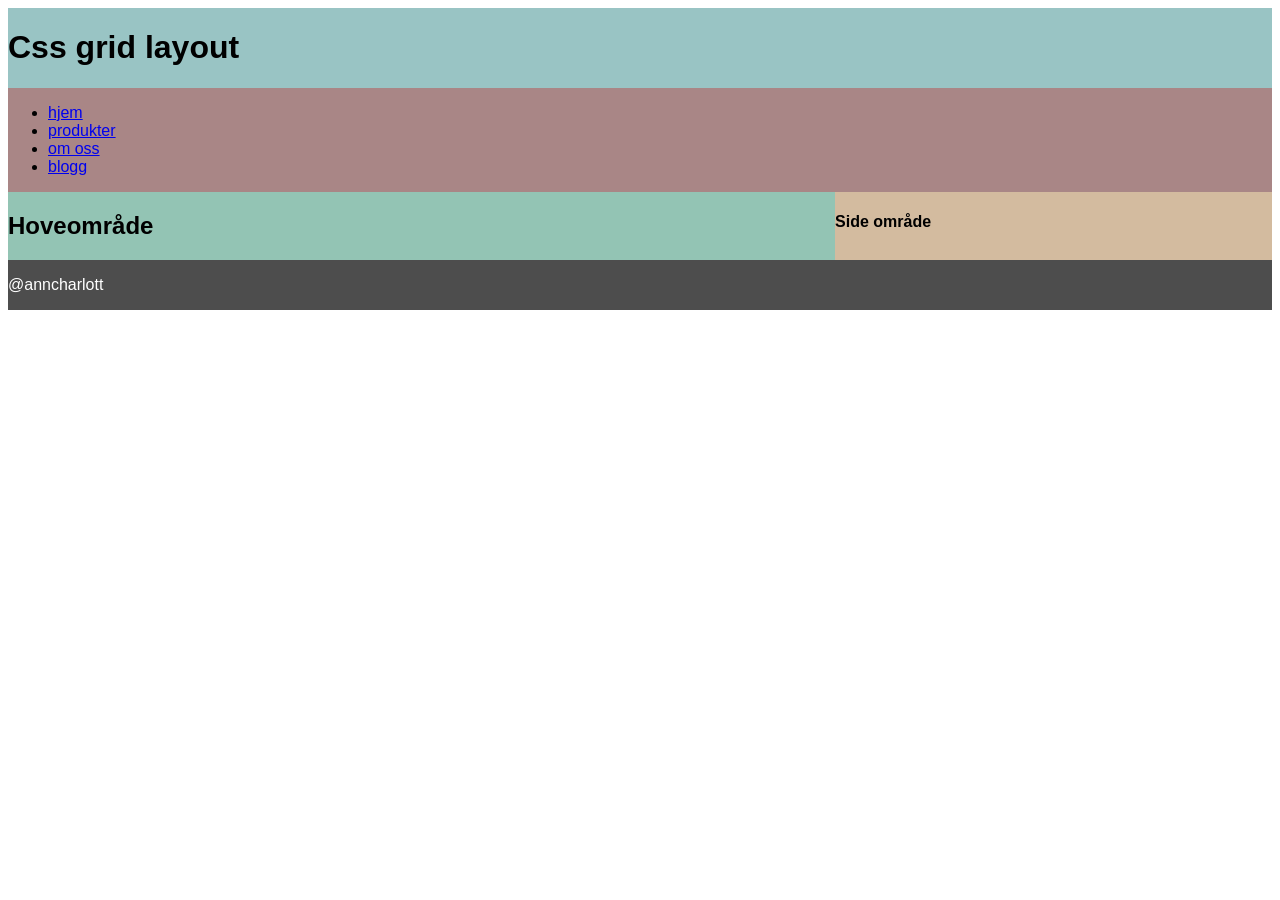
<file: GRID/index.html>
<!DOCTYPE html>
<html lang="en">
<head>
    <meta charset="UTF-8">
    <meta name="viewport" content="width=device-width, initial-scale=1.0">
    <link rel="stylesheet" href="https://necolas.github.io/normalize.css/8.0.1/normalize.css">
    <link rel="stylesheet" href="css/style.css">
    <title>CSS GRID LAYOUT</title>
</head>
<body>
    <div id="grid-container">
        <header>
            <h1>Css grid layout</h1>
        </header>
        <nav>
            <ul>
                <li><a href="#">hjem</a></li>
                <li><a href="#">produkter</a></li>
                <li><a href="#">om oss</a></li>
                <li><a href="#">blogg</a></li>
            </ul>
        </nav>
        <main>
            <h2>Hoveområde</h2>
        </main>
        <aside>
            <h4>Side område</h4>
        </aside>
        <footer>
            <p>@anncharlott</p>
        </footer>
    </div>
</body>
</html>
</file>
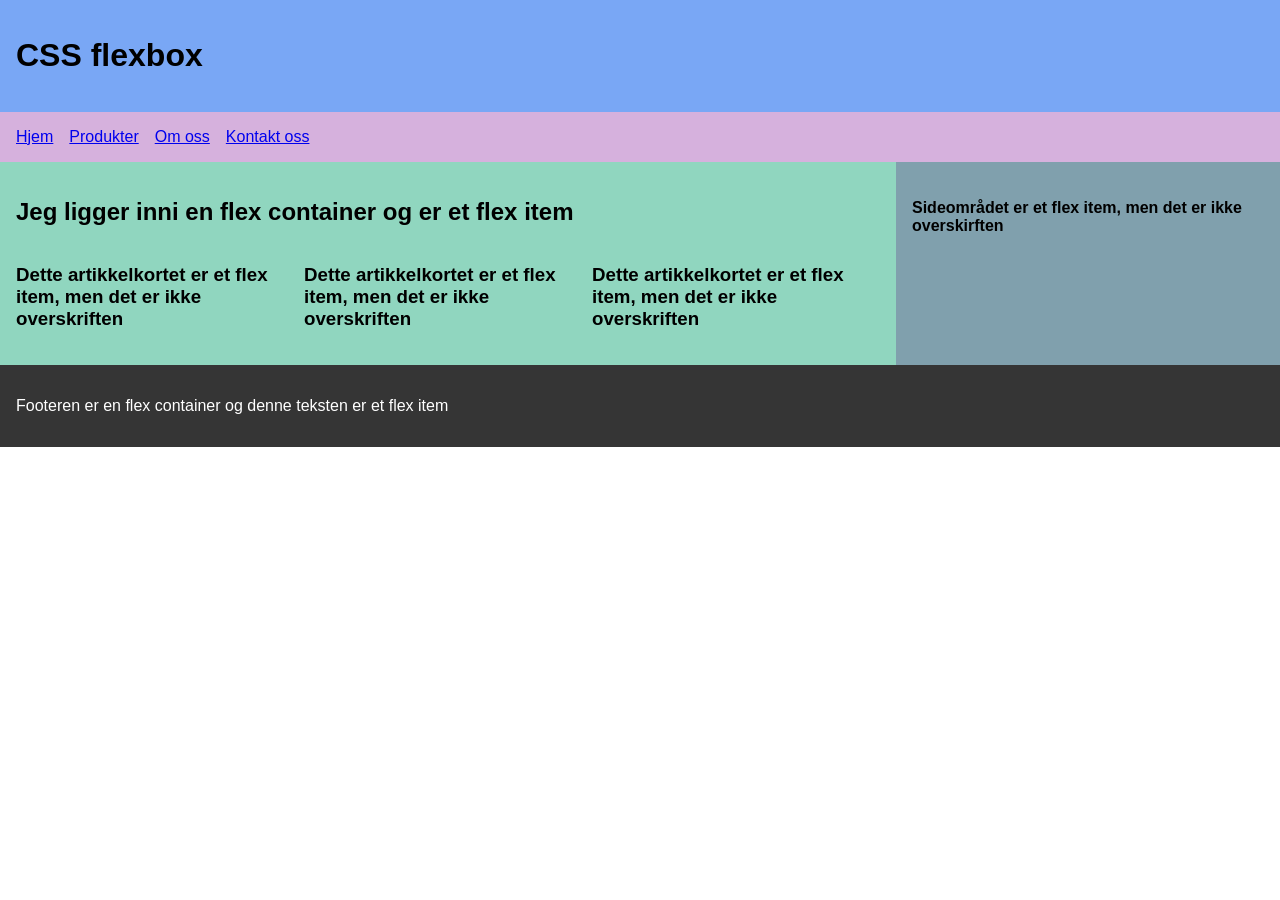
<file: FLEX/forelesning0210/index.html>
<!DOCTYPE html>
<html lang="en">
<head>
    <meta charset="UTF-8">
    <meta name="viewport" content="width=device-width, initial-scale=1.0">
    <link rel="stylesheet" href="css/style.css">
    <title>CSS flexbox</title>
</head>
<body>
    <div id="container">
        <header>
            <h1>CSS flexbox</h1>
        </header>
        <nav>
            <ul>
                <li><a href="#">Hjem</a></li>
                <li><a href="#">Produkter</a></li>
                <li><a href="#">Om oss</a></li>
                <li><a href="#">Kontakt oss</a></li>
            </ul>
        </nav>
        <main>
            <h2>Jeg ligger inni en flex container og er et flex item</h2>
            <article>
                <h3>Dette artikkelkortet er et flex item, men det er ikke overskriften</h3>
            </article>
            
            <article>
                <h3>Dette artikkelkortet er et flex item, men det er ikke overskriften</h3>
            </article>
            
            <article>
                <h3>Dette artikkelkortet er et flex item, men det er ikke overskriften</h3>
            </article>
        </main>
        <aside>
            <h4>Sideområdet er et flex item, men det er ikke overskirften</h4>
        </aside>
        <footer>
            <p>Footeren er en flex container og denne teksten er et flex item</p>
        </footer>
    </div>
</body>
</html>
</file>
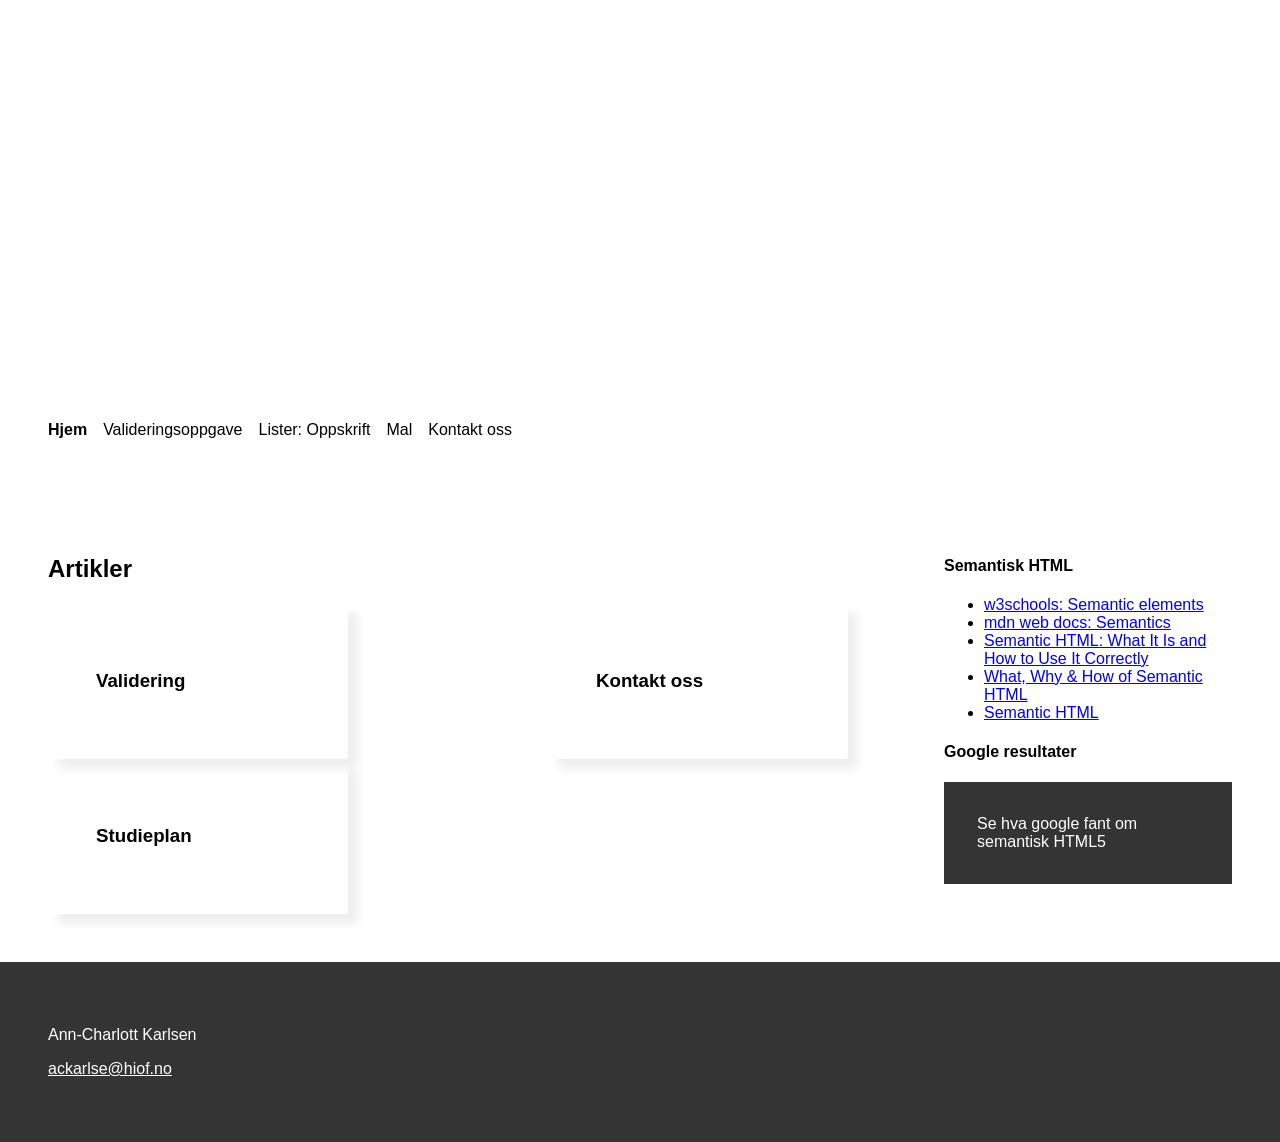
<file: OVELSER/ovelse5/index.html>
<!DOCTYPE html> <!-- Deklarerer at dokumentet bruker HTML5 -->
<html lang="en"> <!-- Setter språket til engelsk for å forbedre tilgjengelighet og SEO -->
<head>
    <meta charset="UTF-8"> <!-- Definerer tegnsettet som UTF-8, som støtter de fleste språk -->
    <meta name="viewport" content="width=device-width, initial-scale=1.0"> <!-- Sikrer at siden er responsiv ved å tilpasse bredden til enhetens skjerm -->
    <link rel="stylesheet" href="css/style.css">
    <title>Forside</title> <!-- Angir tittelen som vises i nettleserfanen -->
</head>
<body>
    <header>
        <h1>Løsningsforslag: Øvelse 3</h1> <!-- Hovedoverskriften på siden som introduserer innholdet -->
    </header>
    <nav id="main-menu">
        <!-- Navigasjonsmeny med lenker til andre sider -->
        <ul>
            <li><a id="active" href="index.html">Hjem</a></li> <!-- Lenke til hjemmesiden -->
            <li><a href="validering.html">Valideringsoppgave</a></li> <!-- Lenke til valideringsoppgaven -->
            <li><a href="oppskrift.html">Lister: Oppskrift</a></li>
            <li><a href="mal.html">Mal</a></li> <!-- Lenke til en mal-side -->
            <li><a href="#">Kontakt oss</a></li> <!-- Placeholder-lenke som går ingensteds -->
        </ul>
    </nav>

    <main>
        <!-- Hovedinnholdet på siden -->
        <section>
            <h2>Artikler</h2> <!-- En seksjon for artikler med en overskrift på nivå 2 -->
            <article>
                <h3>Validering</h3> <!-- Første artikkel med tittel om validering -->
            </article>
            <article>
                <h3>Kontakt oss</h3> <!-- Andre artikkel med tittel om kontaktinformasjon -->
            </article>
            <article>
                <h3>Studieplan</h3> <!-- Tredje artikkel med tittel om studieplan -->
            </article>
        </section>
    </main>

    <aside>
        <!-- Innhold som er sekundært i forhold til hovedinnholdet -->
        <section>
            <h4>Semantisk HTML</h4> <!-- En seksjon med informasjon om semantisk HTML -->
            <nav>
                <!-- En liste over eksterne ressurser om semantisk HTML -->
                <ul>
                    <li>
                        <a target="_blank" href="https://www.w3schools.com/html/html5_semantic_elements.asp">w3schools: Semantic elements</a> <!-- Lenke til w3schools artikkel, åpner i ny fane -->
                    </li>
                    <li>
                        <a target="_blank" href="https://developer.mozilla.org/en-US/docs/Glossary/Semantics">mdn web docs: Semantics</a> <!-- Lenke til MDN Web Docs, åpner i ny fane -->
                    </li>
                    <li> 
                        <a target="_blank" href="https://www.semrush.com/blog/semantic-html5-guide/">Semantic HTML: What It Is and How to Use It Correctly</a> <!-- Lenke til SEMrush artikkel om semantisk HTML -->
                    </li>
                    <li>
                        <a target="_blank" href="https://www.merkle.com/en/merkle-now/articles-blogs/2023/what--why---how-of-semantic-html.html">What, Why & How of Semantic HTML</a> <!-- Lenke til Merkle blogg om semantisk HTML -->
                    </li>
                    <li>
                        <a target="_blank" href="https://www.pluralsight.com/resources/blog/guides/semantic-html">Semantic HTML</a> <!-- Lenke til Pluralsight guide om semantisk HTML -->
                    </li>
                </ul>
            </nav>
        </section>

        <section>
            <h4>Google resultater</h4> <!-- Seksjon som viser relevante Google-resultater -->
            <a class="black-btn" href="https://www.google.com/search?q=smantic+html&sca_esv=8d08fdb92d3dc4d4&sca_upv=1&source=hp&ei=inzyZo_KA6fEwPAPgdeR8AY&iflsig=AL9hbdgAAAAAZvKKmuDrynpYuEW9ivjfYYO4CC6NCqw7&ved=0ahUKEwiPt8bmmNuIAxUnIhAIHYFrBG4Q4dUDCA4&uact=5&oq=smantic+html&gs_lp=[base64]&sclient=gws-wiz">Se hva google fant om semantisk HTML5</a> <!-- Lenke til et Google-søk om semantisk HTML -->
        </section>

    </aside>

    <footer>
        <!-- Sidefoten med kontaktinformasjon -->
        <p>Ann-Charlott Karlsen</p> <!-- Navn på personen som laget nettsiden -->
        <p><a href="mailto:ackarlse@hiof.no">ackarlse@hiof.no</a></p> <!-- Lenke til e-postadresse for kontakt -->
    </footer>
</body>
</html>
</file>
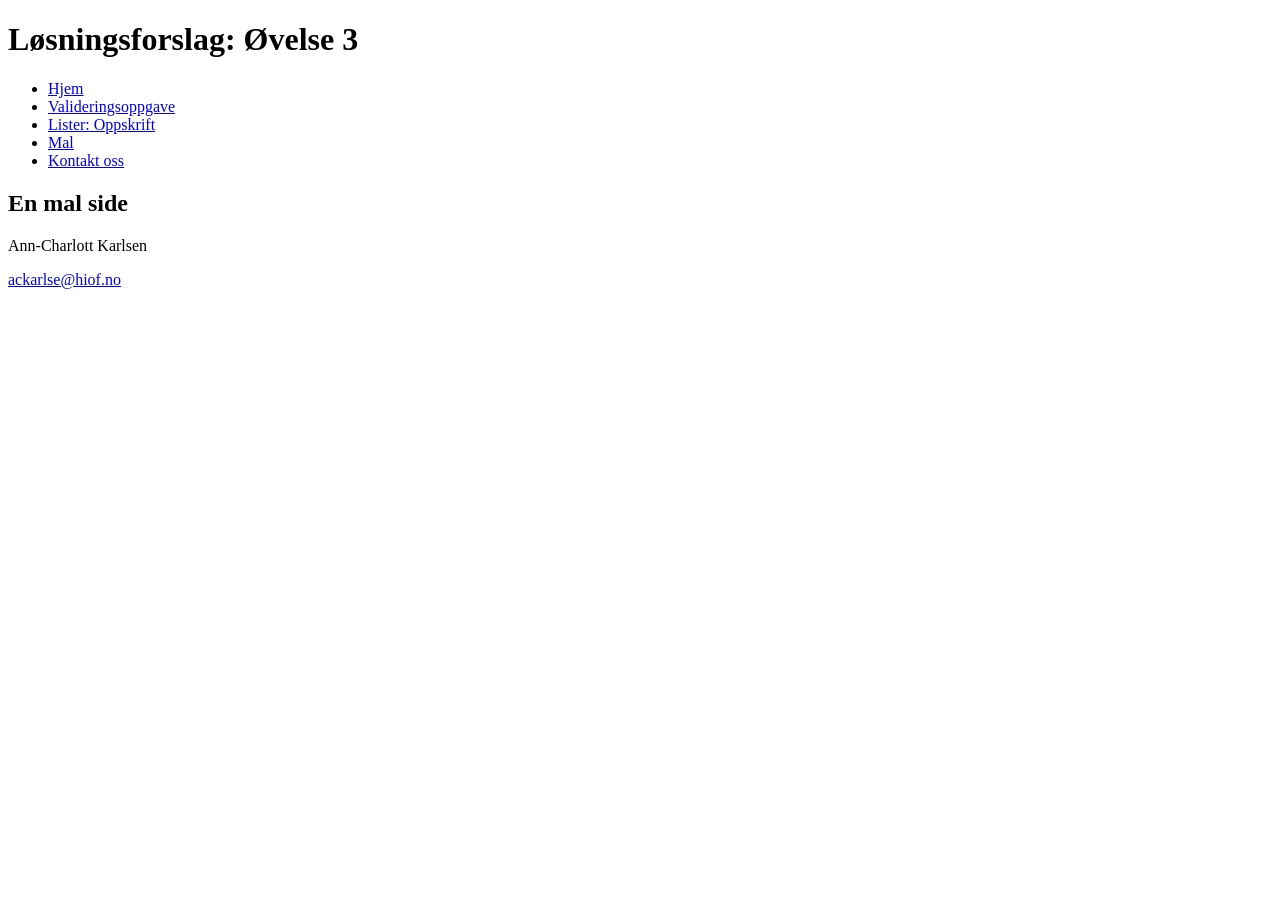
<file: OVELSER/ovelse5/mal.html>
<!DOCTYPE html>
<html lang="en">
<head>
    <meta charset="UTF-8">
    <meta name="viewport" content="width=device-width, initial-scale=1.0">
    <title>Mal</title>
</head>
<body>
    <header>
        <h1>Løsningsforslag: Øvelse 3</h1>
    </header>
    <nav>
        <ul>
            <li><a href="index.html">Hjem</a></li>
            <li><a href="validering.html">Valideringsoppgave</a></li>
            <li><a href="oppskrift.html">Lister: Oppskrift</a></li>
            <li><a href="mal.html">Mal</a></li>
            <li><a href="#">Kontakt oss</a></li>
        </ul>
    </nav>
    <main>
        <h2>En mal side</h2>
    </main>
    <footer>
        <p>Ann-Charlott Karlsen</p>
        <p><a href="mailto:ackarlse@hiof.no">ackarlse@hiof.no</a></p>
    </footer>
</body>
</html>
</file>
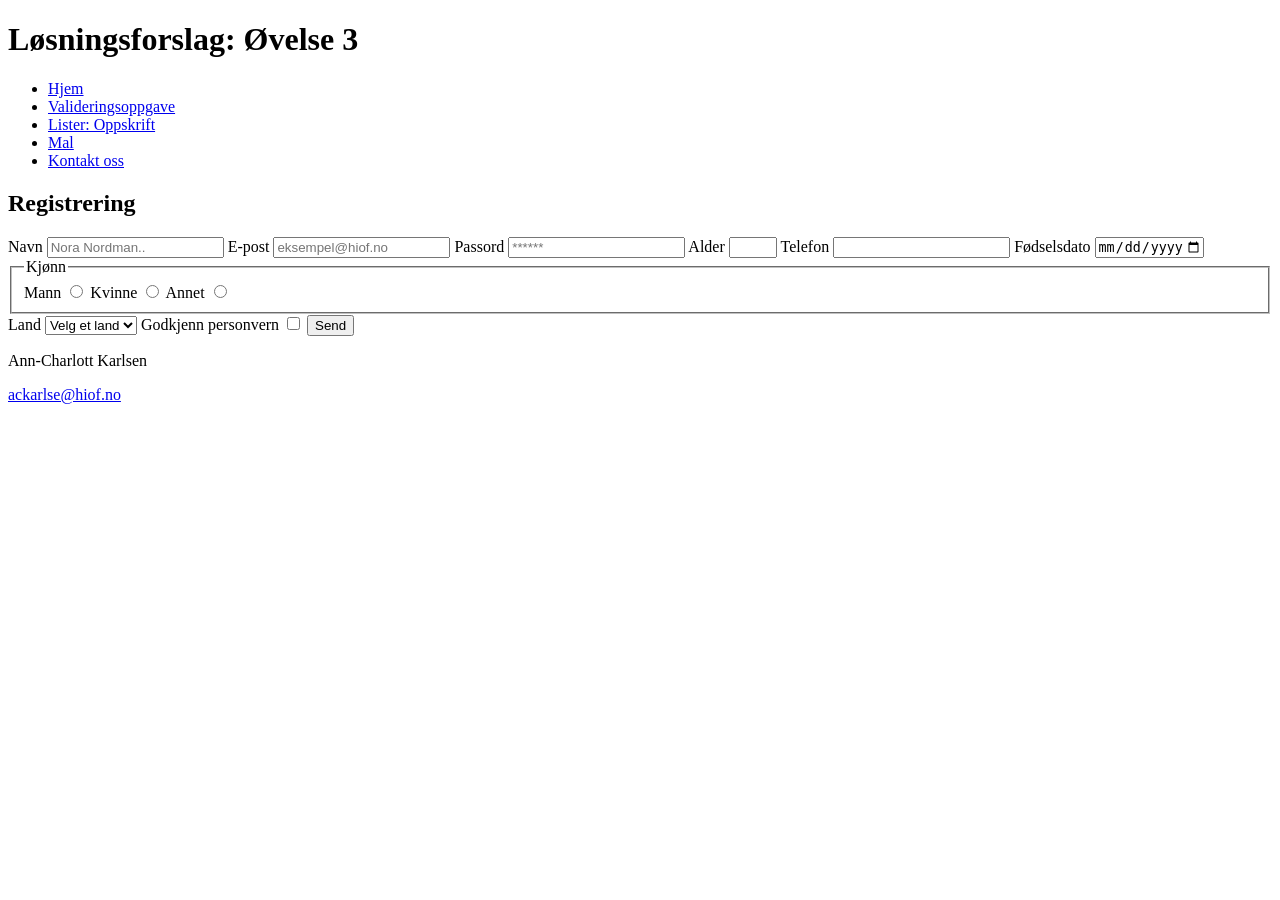
<file: OVELSER/ovelse5/registrering.html>
<!DOCTYPE html> <!-- Deklarerer at dokumentet bruker HTML5 -->
<html lang="en"> <!-- Angir at dokumentets språk er engelsk -->
<head>
    <meta charset="UTF-8"> <!-- Definerer tegnsettet som UTF-8 for å støtte spesialtegn -->
    <meta name="viewport" content="width=device-width, initial-scale=1.0"> <!-- Sørger for responsivt design ved å tilpasse visningen til skjermstørrelsen -->
    <title>Registrering</title> <!-- Tittel som vises i nettleserfanen -->
</head>
<body>
    <header>
        <h1>Løsningsforslag: Øvelse 3</h1> <!-- Hovedoverskrift på siden, beskriver formålet -->
    </header>
    
    <nav>
        <!-- Navigasjonsmeny for å navigere til andre sider -->
        <ul>
            <li><a href="index.html">Hjem</a></li> <!-- Lenke til hjemmesiden -->
            <li><a href="validering.html">Valideringsoppgave</a></li> <!-- Lenke til valideringsoppgaven -->
            <li><a href="oppskrift.html">Lister: Oppskrift</a></li>
            <li><a href="mal.html">Mal</a></li> <!-- Lenke til mal-siden -->
            <li><a href="#">Kontakt oss</a></li> <!-- Placeholder-lenke for "Kontakt oss" siden -->
        </ul>
    </nav>
    
    <main>
        <!-- Hovedinnholdet på siden -->
        <h2>Registrering</h2> <!-- Overskrift for registreringsseksjonen -->
        <form>
            <!-- Start på registreringsskjema -->
            
            <label>
                Navn
                <input type="text" pattern="[A-Za-zæøåÆØÅ ]{2,}" required placeholder="Nora Nordman.."> 
                <!-- Tekstfelt for navn, med et mønster som godtar bokstaver og mellomrom (minimum 2 tegn) og som er påkrevd -->
            </label>
            
            <label>
                E-post
                <input type="email" pattern="[a-z0-9._%+\-]+@[a-z0-9.\-]+\.[a-z]{2,}$" required placeholder="eksempel@hiof.no"> 
                <!-- Felt for e-post, med innebygd e-postvalidering og et mønster for formatet -->
            </label>
            
            <label>
                Passord
                <input type="password" pattern="(?=.*\d)(?=.*[a-z])(?=.*[A-Z]).{8,}" minlength="8" required placeholder="******"> 
                <!-- Felt for passord, som krever minst 8 tegn, inkludert en stor bokstav, en liten bokstav og et tall -->
            </label>
            
            <label>
                Alder
                <input type="number" min="18" max="99" required> 
                <!-- Tallfelt for alder, hvor brukeren må være mellom 18 og 99 år -->
            </label>
            
            <label>
                Telefon
                <input type="tel" pattern="[0-9]{8,12}" required> 
                <!-- Felt for telefonnummer, som krever 8 til 12 sifre -->
            </label>
            
            <label>
                Fødselsdato
                <input type="date" max="2023-12-31" required> 
                <!-- Datovelgerfelt for fødselsdato, hvor maksimal dato er satt til slutten av 2023 -->
            </label>
            
            <fieldset>
                <!-- Brukes til å gruppere relaterte alternativer, her for valg av kjønn -->
                <legend>Kjønn</legend> <!-- Tittel for radioknappene -->
                
                <label>
                    Mann
                    <input type="radio" name="gender" value="man"> 
                    <!-- Radioknapp for mann, med name-attributt som grupperer den med de andre kjønn-valgene -->
                </label>
                
                <label>
                    Kvinne
                    <input type="radio" name="gender" value="female"> 
                    <!-- Radioknapp for kvinne -->
                </label>
                
                <label>
                    Annet
                    <input type="radio" name="gender" value="other"> 
                    <!-- Radioknapp for annet -->
                </label>
            </fieldset>
            
            <label>
                Land
                <select required> 
                    <!-- Drop-down meny for å velge land, hvor det er påkrevd å velge noe -->
                    <option value="">Velg et land</option> <!-- Placeholder-valg -->
                    <option value="norge">Norge</option> <!-- Valgmulighet for Norge -->
                    <option value="danmark">Danmark</option> <!-- Valgmulighet for Danmark -->
                    <option value="sverige">Sverige</option> <!-- Valgmulighet for Sverige -->
                </select>
            </label>
            
            <label>
                Godkjenn personvern
                <input type="checkbox" required> 
                <!-- Avkrysningsboks som er påkrevd for personverngodkjenning -->
            </label>
            
            <input type="submit" value="Send"> 
            <!-- Send-knapp som sender skjemaet når det er korrekt utfylt -->
        </form>
    </main>
    
    <footer>
        <!-- Footer-seksjonen med kontaktinformasjon -->
        <p>Ann-Charlott Karlsen</p> <!-- Navn på siden sin eier -->
        <p><a href="mailto:ackarlse@hiof.no">ackarlse@hiof.no</a></p> <!-- Klikkbar lenke for å sende en e-post -->
    </footer>
</body>
</html>
</file>
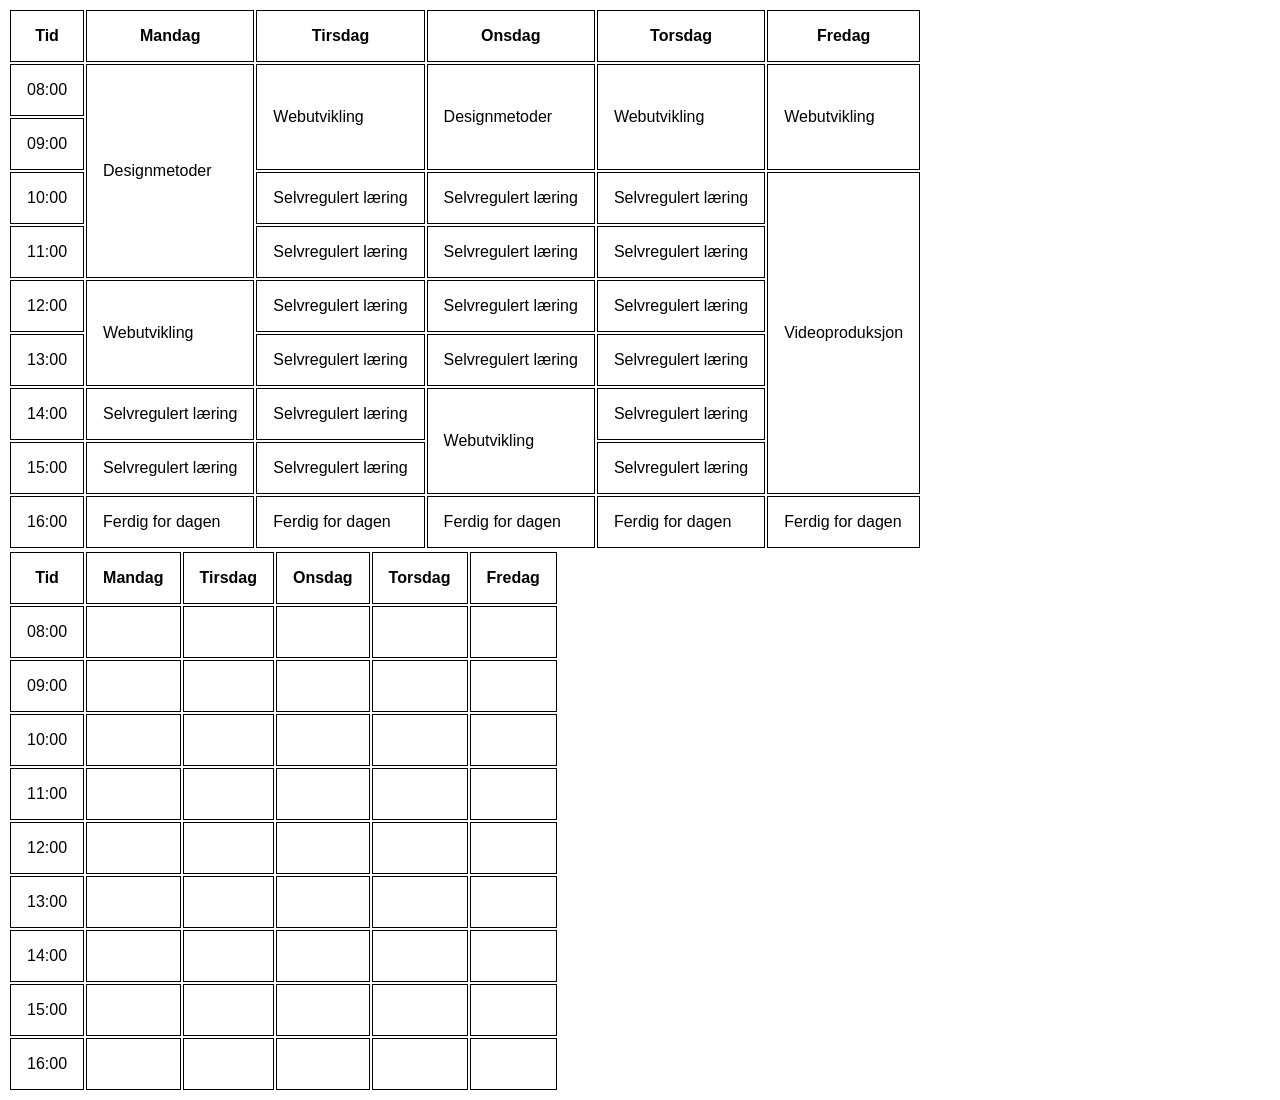
<file: OVELSER/ovelse5/tabell.html>
<!DOCTYPE html>
<!-- Definerer dokumenttypen som HTML5 -->
<html lang="en">
    <!-- Angir språket som engelsk for hele dokumentet -->
<head>
    <meta charset="UTF-8">
    <!-- Angir tegnsettet som UTF-8 for å støtte de fleste språk og spesialtegn -->
    <meta name="viewport" content="width=device-width, initial-scale=1.0">
    <!-- Sikrer at siden er responsiv og skalerer korrekt på ulike enheter -->
    <title>Document</title>
    <!-- Setter tittelen som vises i nettleserfanen -->
    <style>
        /* Definerer CSS-stilene for body, tabellceller, og overskrifter */
        body {
            font-family: Arial, Helvetica, sans-serif;
            /* Angir skrifttypen for hele dokumentet */
        }
        th, td {
            padding: 1rem;
            /* Legger til padding rundt hver celle for mer luft og lesbarhet */
            border: 1px solid #000;
            /* Lager en svart kantlinje rundt hver celle og overskrift */
        }
    </style>
</head>
<body>
    <!-- Hoveddelen av dokumentet starter her -->
    <main>
        <!-- Første tabell, som viser en timeplan med aktiviteter -->
        <table>
            <thead>
                <!-- Tabellhodet som inneholder overskrifter for kolonnene -->
                <tr>
                    <th>Tid</th>
                    <!-- Kolonneoverskrift for tidspunkter -->
                    <th>Mandag</th>
                    <th>Tirsdag</th>
                    <th>Onsdag</th>
                    <th>Torsdag</th>
                    <th>Fredag</th>
                    <!-- Kolonneoverskrifter for ukedagene -->
                </tr>
            </thead>
            <tbody>
                <!-- Tabellkroppen med rader og celler for innhold -->
                <tr>
                    <td>08:00</td>
                    <!-- Tidspunktet 08:00 -->
                    <td rowspan="4">Designmetoder</td>
                    <!-- Celle som strekker seg over 4 rader for "Designmetoder" -->
                    <td rowspan="2">Webutvikling</td>
                    <!-- Celle som strekker seg over 2 rader for "Webutvikling" -->
                    <td rowspan="2">Designmetoder</td>
                    <!-- Celle som strekker seg over 2 rader for "Designmetoder" -->
                    <td rowspan="2">Webutvikling</td>
                    <!-- Celle som strekker seg over 2 rader for "Webutvikling" -->
                    <td rowspan="2">Webutvikling</td>
                    <!-- Celle som strekker seg over 2 rader for "Webutvikling" -->
                </tr>
                <tr>
                    <td>09:00</td>
                    <!-- Tidspunktet 09:00 -->
                    <!-- Denne raden har færre <td> fordi flere av cellene fra forrige rad strekker seg over denne raden med rowspan -->
                </tr>
                <tr>
                    <td>10:00</td>
                    <!-- Tidspunktet 10:00 -->
                    <td>Selvregulert læring</td>
                    <!-- Enkel celle med innhold "Selvregulert læring" -->
                    <td>Selvregulert læring</td>
                    <td>Selvregulert læring</td>
                    <td rowspan="6">Videoproduksjon</td>
                    <!-- Celle som strekker seg over 6 rader for "Videoproduksjon" -->
                </tr>
                <tr>
                    <td>11:00</td>
                    <td>Selvregulert læring</td>
                    <td>Selvregulert læring</td>
                    <td>Selvregulert læring</td>
                    <!-- Det er færre <td> i denne raden fordi "Designmetoder" fortsatt strekker seg over flere rader -->
                </tr>
                <tr>
                    <td>12:00</td>
                    <td rowspan="2">Webutvikling</td>
                    <!-- Celle som strekker seg over 2 rader for "Webutvikling" -->
                    <td>Selvregulert læring</td>
                    <td>Selvregulert læring</td>
                    <td>Selvregulert læring</td>
                </tr>
                <tr>
                    <td>13:00</td>
                    <td>Selvregulert læring</td>
                    <td>Selvregulert læring</td>
                    <td>Selvregulert læring</td>
                </tr>
                <tr>
                    <td>14:00</td>
                    <td>Selvregulert læring</td>
                    <td>Selvregulert læring</td>
                    <td rowspan="2">Webutvikling</td>
                    <!-- Celle som strekker seg over 2 rader for "Webutvikling" -->
                    <td>Selvregulert læring</td>
                </tr>
                <tr>
                    <td>15:00</td>
                    <td>Selvregulert læring</td>
                    <td>Selvregulert læring</td>
                    <td>Selvregulert læring</td>
                </tr>
                <tr>
                    <td>16:00</td>
                    <td>Ferdig for dagen</td>
                    <td>Ferdig for dagen</td>
                    <td>Ferdig for dagen</td>
                    <td>Ferdig for dagen</td>
                    <td>Ferdig for dagen</td>
                    <!-- Full rad med innhold, ingen celler med rowspan som strekker seg fra tidligere rader -->
                </tr>
            </tbody>
        </table>
        <!-- Andre tabell med tomme rader og celler for fremtidig bruk -->
        <table>
            <thead>
                <tr>
                    <th>Tid</th>
                    <th>Mandag</th>
                    <th>Tirsdag</th>
                    <th>Onsdag</th>
                    <th>Torsdag</th>
                    <th>Fredag</th>
                </tr>
            </thead>
            <tbody>
                <tr>
                    <td>08:00</td>
                    <td></td>
                    <td></td>
                    <td></td>
                    <td></td>
                    <td></td>
                </tr>
                <tr>
                    <td>09:00</td>
                    <td></td>
                    <td></td>
                    <td></td>
                    <td></td>
                    <td></td>
                </tr>
                <tr>
                    <td>10:00</td>
                    <td></td>
                    <td></td>
                    <td></td>
                    <td></td>
                    <td></td>
                </tr>
                <tr>
                    <td>11:00</td>
                    <td></td>
                    <td></td>
                    <td></td>
                    <td></td>
                    <td></td>
                </tr>
                <tr>
                    <td>12:00</td>
                    <td></td>
                    <td></td>
                    <td></td>
                    <td></td>
                    <td></td>
                </tr>
                <tr>
                    <td>13:00</td>
                    <td></td>
                    <td></td>
                    <td></td>
                    <td></td>
                    <td></td>
                </tr>
                <tr>
                    <td>14:00</td>
                    <td></td>
                    <td></td>
                    <td></td>
                    <td></td>
                    <td></td>
                </tr>
                <tr>
                    <td>15:00</td>
                    <td></td>
                    <td></td>
                    <td></td>
                    <td></td>
                    <td></td>
                </tr>
                <tr>
                    <td>16:00</td>
                    <td></td>
                    <td></td>
                    <td></td>
                    <td></td>
                    <td></td>
                </tr>
            </tbody>
        </table>
    </main>
</body>
</html>
</file>
<file: GRID/css/style.css>
body{
    font-family: Arial, Helvetica, sans-serif;
}

#grid-container{
    display: grid;
    grid-template-areas: "header header header"
                            "navigering navigering navigering"
                            "main main aside"
                            "footer footer footer";
    /*grid-template-columns: 1fr 3fr 1fr;
    grid-template-rows: auto auto auto auto;*/
}

header{
    background-color: rgb(153, 196, 196);
    grid-area: header;
    
   /*grid-column-start: 1;
    grid-column-end: 4;
    grid-row-start:1;
    grid-row-end: 2;*/

    /*grid-area: 1 / 1 / 2 / 4;*/
}

nav{
    background-color: rgb(169, 134, 134);
    grid-area: navigering;
    /*grid-column-start: 1;
    grid-column-end: 4;
    grid-row-start: 2;
    grid-row-end: 3;*/
}

main{
    background-color: rgb(147, 196, 180);
    grid-area: main;
    /*grid-column-start: 1;
    grid-column-end: 3;
    grid-row-start: 3;
    grid-row-end: 4;*/
}

aside{
    background-color: rgb(211, 187, 159);
    grid-area: aside;
   /*grid-column-start: 3;
    grid-column-end: 4;
    grid-row-start: 3;
    grid-row-end: 4;*/
}

footer{
    background-color: rgb(77, 77, 77);
    color: #fff;
    grid-area: footer;
    /*grid-column-start: 1;
    grid-column-end: 4;
    grid-row-start: 4;
    grid-row-end:5;*/
}
</file>
<file: FLEX/forelesning0210/css/style.css>
* {
    box-sizing: border-box;
}
/* 
Kommentar: 
- Hva: Setter `box-sizing` til `border-box` for alle elementer.
- Hvorfor: Dette gjør at padding og border inkluderes i elementets totale bredde og høyde, noe som gir mer forutsigbar layout.
- Hvordan: Denne regelen sørger for at elementenes størrelser ikke blir påvirket av padding og border, og det forenkler layout-beregningene.
*/

body {
    font-family: Arial, Helvetica, sans-serif;
    margin: 0;
}
/* 
Kommentar: 
- Hva: Angir skriftfamilien for hele dokumentet og fjerner standard margin.
- Hvorfor: Gir en konsekvent og profesjonell typografi, og fjerner uønsket margin for å optimalisere layout.
- Hvordan: Bruker en enkel font-stack med Arial som førstevalg og fjerner standard margin for å gi kontroll over sidens layout.
*/

#container {
    display: flex;
    flex-wrap: wrap;
}
/* 
Kommentar: 
- Hva: Definerer en container som en fleksibel boks med mulighet for flere linjer.
- Hvorfor: For å kunne bruke flexbox til å arrangere innholdet horisontalt, med automatisk bryting av elementer til neste linje hvis nødvendig.
- Hvordan: Flexbox gir en fleksibel og dynamisk layout, og `flex-wrap: wrap` sørger for at elementer brytes til neste linje om nødvendig.
*/

header, nav, footer {
    width: 100%;
}
/* 
Kommentar:
- Hva: Sørger for at header, navigasjon og footer tar opp hele bredden av vinduet.
- Hvorfor: Dette gir en responsiv layout der disse seksjonene alltid dekker hele skjermen, uavhengig av vinduets størrelse.
- Hvordan: Setter bredden til 100% slik at de strekker seg over hele tilgjengelige visningsområdet.
*/

header, nav, main, aside, footer {
    flex-grow: 1;
    padding: 1rem;
}
/* 
Kommentar:
- Hva: Gir alle de nevnte elementene fleksibel vekst i forhold til tilgjengelig plass og legger til 1rem padding.
- Hvorfor: Gir elementene rom for å vokse dynamisk i forhold til containeren, og legger til en jevn avstand rundt innholdet.
- Hvordan: `flex-grow: 1` gjør at elementene vokser til å fylle tilgjengelig plass, og padding legger til indre avstand mellom innholdet og kantene på elementet.
*/

header {
    background-color: rgb(121, 167, 245);
}
/* 
Kommentar:
- Hva: Setter bakgrunnsfargen på headeren til en lys blå farge.
- Hvorfor: Gir headeren en synlig og distinkt farge for å skille den fra andre seksjoner.
- Hvordan: Angir RGB-fargekoden direkte i `background-color`.
*/

nav {
    background-color: rgb(214, 177, 221);
}
/* 
Kommentar:
- Hva: Angir en lys lilla bakgrunnsfarge for navigasjonsfeltet.
- Hvorfor: Gir navigasjonsfeltet en tydelig visuell stil som skiller det fra andre elementer.
- Hvordan: Bruker en RGB-fargekode for å definere en myk, lilla farge.
*/

nav ul {
    display: flex;
    flex-wrap: wrap;
    padding: 0;
    margin: 0;
    list-style: none;
    gap: 1rem;
}
/* 
Kommentar:
- Hva: Stiler listen i navigasjonen med flexbox, fjerner standard margin og padding, og fjerner punktmerking.
- Hvorfor: Flexbox brukes til å organisere listeelementene horisontalt, og `gap` gir avstand mellom dem. Fjerning av punktmerking og padding gir et renere design.
- Hvordan: `display: flex` organiserer listeelementene horisontalt, og `gap: 1rem` gir jevn avstand mellom elementene.
*/

main {
    display: flex;
    flex-wrap: wrap;
    background-color: rgb(144, 214, 191);
    width: 70%;
    min-width: 500px;
    justify-content: space-between;
}
/* 
Kommentar:
- Hva: Definerer hovedinnholdsområdet som et flexbox-beholder med grønn bakgrunn, bredde på 70% og minimumsbredde på 500px.
- Hvorfor: Flexbox gjør at innholdet kan justeres fleksibelt, og `justify-content: space-between` sørger for at innholdet fordeles jevnt med mellomrom mellom elementene.
- Hvordan: `flex-wrap: wrap` sørger for at innholdet brytes til flere linjer om nødvendig, og min-width sikrer at hovedinnholdet ikke blir for smalt.
*/

main h2 {
    width: 100%;
}
/* 
Kommentar:
- Hva: Sørger for at h2-elementene i main tar opp hele bredden av containeren.
- Hvorfor: Gjør at overskriftene i hovedinnholdet strekker seg over hele bredden, uansett andre layoutinnstillinger.
- Hvordan: Setter bredden til 100% slik at h2-elementet okkuperer full bredde.
*/

main article {
    width: 30%;
    min-width: 250px;
    flex-grow: 1;
}
/* 
Kommentar:
- Hva: Stiler artikkelblokker i hoveddelen med 30% bredde, en minimumsbredde på 250px og fleksibel vekst.
- Hvorfor: Dette gir artikler en dynamisk størrelse avhengig av tilgjengelig plass, men sikrer at de ikke blir mindre enn 250px.
- Hvordan: `flex-grow: 1` tillater at artiklene vokser i forhold til tilgjengelig plass, mens `min-width` begrenser hvor smale de kan bli.
*/

aside {
    background-color: rgb(128, 160, 173);
    width: 30%;
}
/* 
Kommentar:
- Hva: Stiler sideinnholdet (aside) med en lys blågrønn bakgrunn og en bredde på 30%.
- Hvorfor: Gjør at sideinnholdet har en tydelig bredde og farge som skiller det fra hovedinnholdet.
- Hvordan: Setter bredden til 30% slik at det tar opp en tredjedel av plassen ved siden av hovedinnholdet.
*/

footer {
    color: #fff;
    background-color: rgb(53, 53, 53);
}
/* 
Kommentar:
- Hva: Angir hvit tekstfarge og en mørk grå bakgrunnsfarge for footeren.
- Hvorfor: Gir footer-en kontrast mellom tekst og bakgrunn for god lesbarhet og et tydelig skille fra resten av siden.
- Hvordan: Bruker heksadesimal fargekode for hvit og RGB-kode for mørk grå bakgrunn.
*/
</file>
<file: OVELSER/ovelse5/css/style.css>
*{
    box-sizing: border-box;
}
body{
    margin: 0;
    font-family: Arial, Helvetica, sans-serif;
    display: flex;
    flex-wrap: wrap;
}
header{
    background-image: url('https://cdn.pixabay.com/photo/2018/09/23/18/56/pumpkin-3698130_960_720.jpg');
    padding: 7rem 3rem;
    background-size: cover;
    background-position: center;
    color: #fff;
    text-align: center;
    font-size: 30px;
    width: 100%;
    text-transform: uppercase;
}

#main-menu{
    width: 100%;
    margin: 0 auto;
    
    ul{
        display: flex;
        list-style: none;
        padding: 3rem;
        margin: 0;
        gap: 1rem;
        flex-wrap: wrap;

        li{

            #active{
                font-weight: 600;
            }
            a{
                text-decoration: none;
                color: #000;
                
            }

            a:hover{
                text-decoration: underline;
            }

     

        }
    }
}

main{
    margin: 0 auto;
    padding: 3rem;
    width: 70%;
    min-width: 400px;

    section{
        display: flex;
        flex-wrap: wrap;
        justify-content: space-between;

        article{
            min-width: 300px;
            padding: 3rem;
            border-radius: 3px;
            box-shadow: 10px 10px 10px #efefef;
        }

        h2{
            width: 100%;
        }
    }
}

.black-btn{
    display: inline-block;
    padding: 2rem;
    color: #fff;
    background-color: #343434;
    border: 1px solid #343434;
    text-decoration: none;

}
.black-btn:hover{
    background-color: #fff;
    border: 1px solid #343434;
    color: #000;
}

aside{
    width: 30%;
    padding: 3rem;
    min-width: 350px;
}
footer{
    width: 100%;
    background-color: #343434;
    padding: 3rem;
    color: #fff;

    a{
        color: #fff;
    }
}

img{
    width: 100%;
}
</file>
